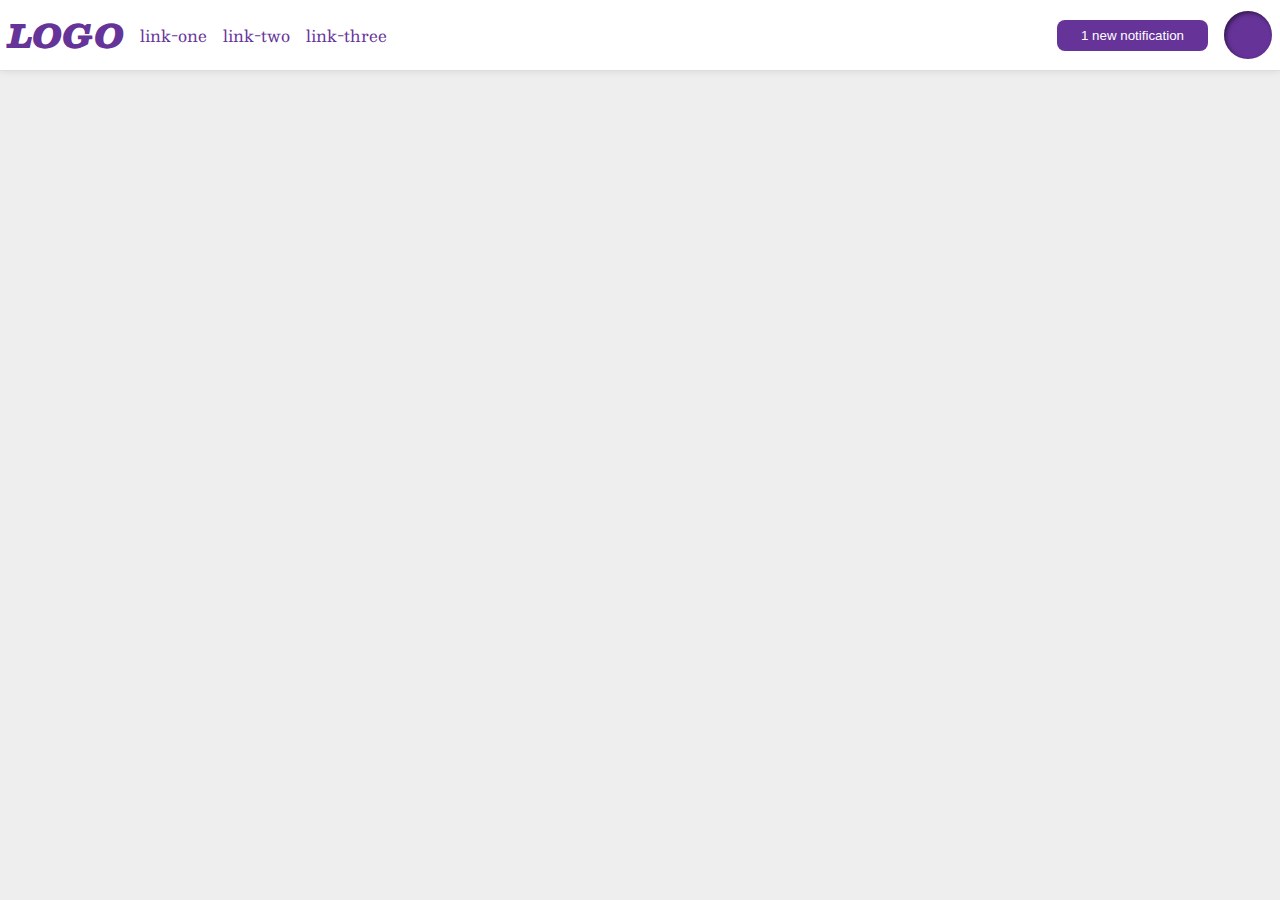
<file: flex/03-flex-header-2/index.html>
<!DOCTYPE html>
<html lang="en">
  <head>
    <meta charset="UTF-8">
    <meta http-equiv="X-UA-Compatible" content="IE=edge">
    <meta name="viewport" content="width=device-width, initial-scale=1.0">
    <title>Flex Header 2</title>
    <link rel="stylesheet" href="style.css">
  </head>
  <body>
    <div class="header">
      <div class="left">
        <div class="logo">
          LOGO
        </div>
        <ul class="links">
          <li><a href="google.com">link-one</a></li>
          <li><a href="google.com">link-two</a></li>
          <li><a href="google.com">link-three</a></li>
        </ul>
      </div>
      <div class="right">
        <button class="notifications">
          1 new notification
        </button>
        <div class="profile-image"></div>
      </div>
    </div>
  </body>
</html>
</file>
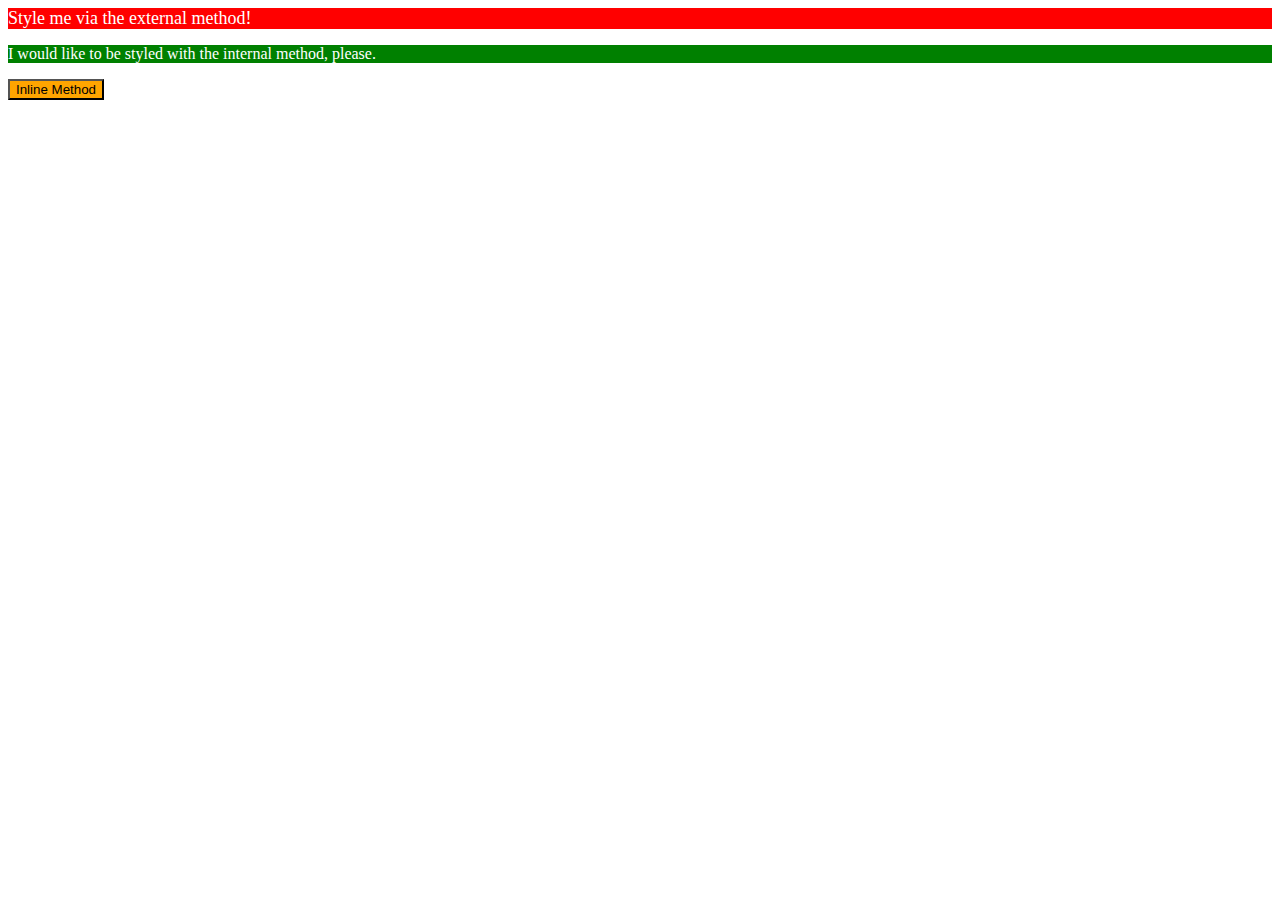
<file: foundations/01-css-methods/index.html>
<!DOCTYPE html>
<html lang="en">
  <head>
    <meta charset="UTF-8">
    <meta http-equiv="X-UA-Compatible" content="IE=edge">
    <meta name="viewport" content="width=device-width, initial-scale=1.0">
    <link rel="stylesheet" href="styles.css">
    <title>Methods for Adding CSS</title>
    <style>
      p {
        color: white;
        background-color: green;
      }
    </style>
  </head>
  <body>
    <div>Style me via the external method!</div>
    <p>I would like to be styled with the internal method, please.</p>
    <button style="color: black; background-color: orange;">Inline Method</button>
  </body>
</html>
</file>
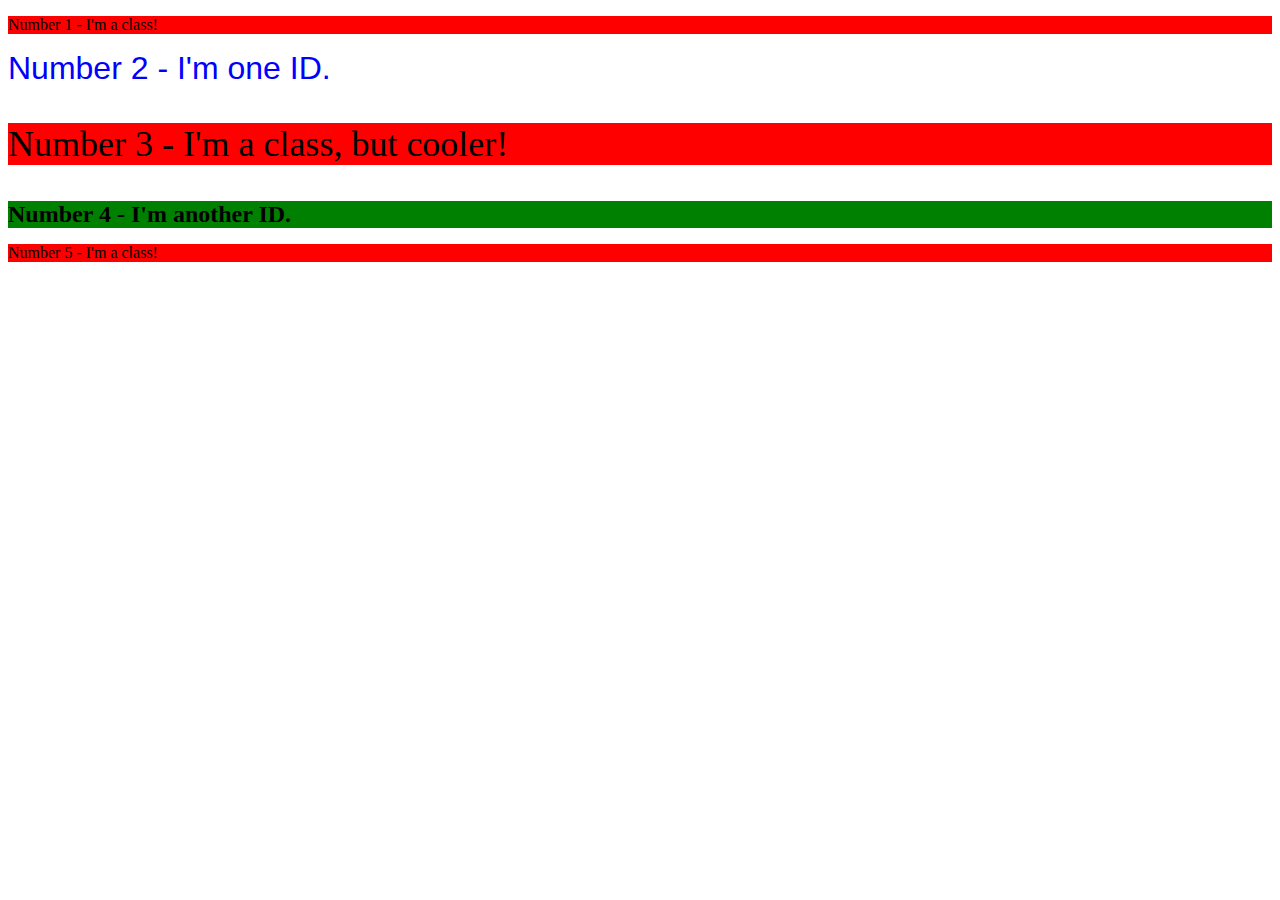
<file: foundations/02-class-id-selectors/index.html>
<!DOCTYPE html>
<html lang="en">
  <head>
    <meta charset="UTF-8">
    <meta http-equiv="X-UA-Compatible" content="IE=edge">
    <meta name="viewport" content="width=device-width, initial-scale=1.0">
    <title>Class and ID Selectors</title>
    <link rel="stylesheet" href="style.css">
  </head>
  <body>
    <p class="oddnum">Number 1 - I'm a class!</p>
    <div id="no2">Number 2 - I'm one ID.</div>
    <p class="oddnum cool">Number 3 - I'm a class, but cooler!</p>
    <div id="no4">Number 4 - I'm another ID.</div>
    <p class="oddnum">Number 5 - I'm a class!</p>
  </body>
</html>
</file>
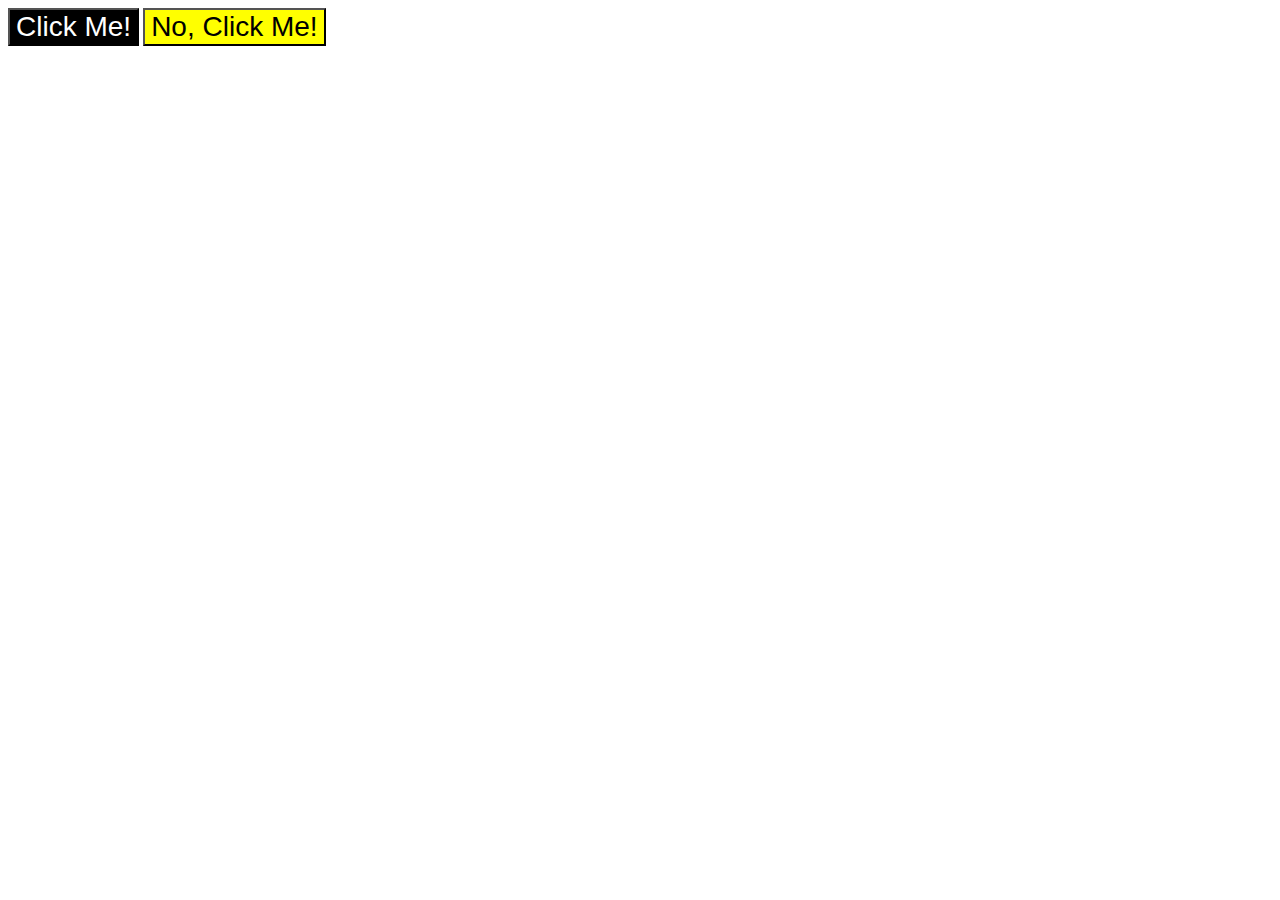
<file: foundations/03-grouping-selectors/index.html>
<!DOCTYPE html>
<html lang="en">
  <head>
    <meta charset="UTF-8">
    <meta http-equiv="X-UA-Compatible" content="IE=edge">
    <meta name="viewport" content="width=device-width, initial-scale=1.0">
    <title>Grouping Selectors</title>
    <link rel="stylesheet" href="style.css">
  </head>
  <body>
    <button class="AcceptBut">Click Me!</button>
    <button class="DenyBut">No, Click Me!</button>
  </body>
</html>
</file>
<file: flex/03-flex-header-2/style.css>
/* this is some magical font-importing.  
you'll learn about it later. */
@import url('https://fonts.googleapis.com/css2?family=Besley:ital,wght@0,400;1,900&display=swap');

body {
  margin: 0;
  background: #eee;
  font-family: Besley, serif;
}

.header {
  background: white;
  border-bottom: 1px solid #ddd;
  box-shadow: 0 0 8px rgba(0,0,0,.1);
  display: flex;
  justify-content: space-between;
  padding: 8px;
}

.profile-image {
  background: rebeccapurple;
  box-shadow: inset 2px 2px 4px rgba(0,0,0,.5);
  border-radius: 50%;
  width: 48px;
  height:  48px;
}

.logo {
  color: rebeccapurple;
  font-size: 32px;
  font-weight: 900;
  font-style: italic;
}

button {
  border: none;
  border-radius: 8px;
  background: rebeccapurple;
  color: white;
  padding: 8px 24px;
}

a {
  /* this removes the line under our links */
  text-decoration: none;
  color: rebeccapurple;
}

ul {
  list-style-type: none;
  display: flex;
  margin: 0;
  padding: 0;
  gap: 16px;
}

.left, .right {
  display: flex;
  align-items: center;
  gap: 16px;
}
</file>
<file: foundations/01-css-methods/styles.css>
/* styles.css */

div {
    color: white;
    background-color: red;
    font-size: large;
}
</file>
<file: foundations/02-class-id-selectors/style.css>
.oddnum {
    color: black;
    background-color: red;
}

.cool {
    font-size: 36px;
}

#no2 {
    font-size: 32px;
    color: blue;
    font-family: 'Segoe UI', Tahoma, Geneva, Verdana, sans-serif;
}

#no4 {
    color: black;
    background-color: green;
    font-weight: bold;
    font-size: 24px;
}
</file>
<file: foundations/03-grouping-selectors/style.css>
.AcceptBut {
    background-color: black;
    color: white;
}

.DenyBut {
    background-color: yellow;
    color: black;
}

.AcceptBut,.DenyBut {
    font-size: 28px;
    font-family: Helvetica, "Times New Roman", sans-serif;
}
</file>
